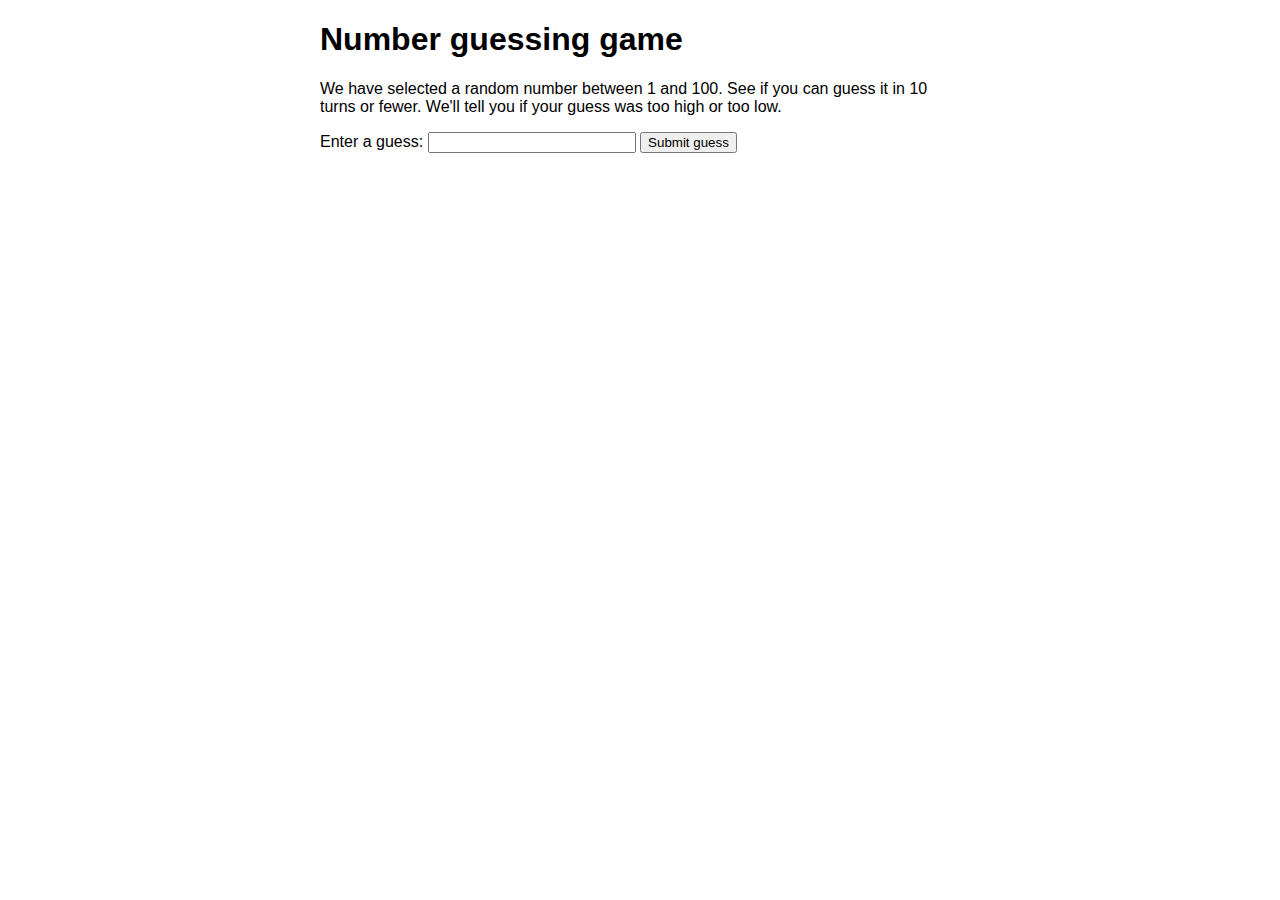
<file: number_game/index.html>
<!DOCTYPE html>
<html lang="en-US">
    <head>
        <script src="script.js" defer></script>
        <link rel="stylesheet" href="style.css">
    </head>
    <body>
  
        <h1>Number guessing game</h1>

        <p>We have selected a random number between 1 and 100. See if you can guess it in 10 turns or fewer. We'll tell you if your guess was too high or too low.</p>

        <div class="form">
        <label for="guessField">Enter a guess: </label>
        <input type="number" min="1" max="100" required id="guessField" class="guessField">
        <input type="submit" value="Submit guess" class="guessSubmit">
        </div>

        <div class="resultParas">
        <p class="guesses"></p>
        <p class="lastResult"></p>
        <p class="lowOrHi"></p>
        </div>
    </body>
</html>
</file>
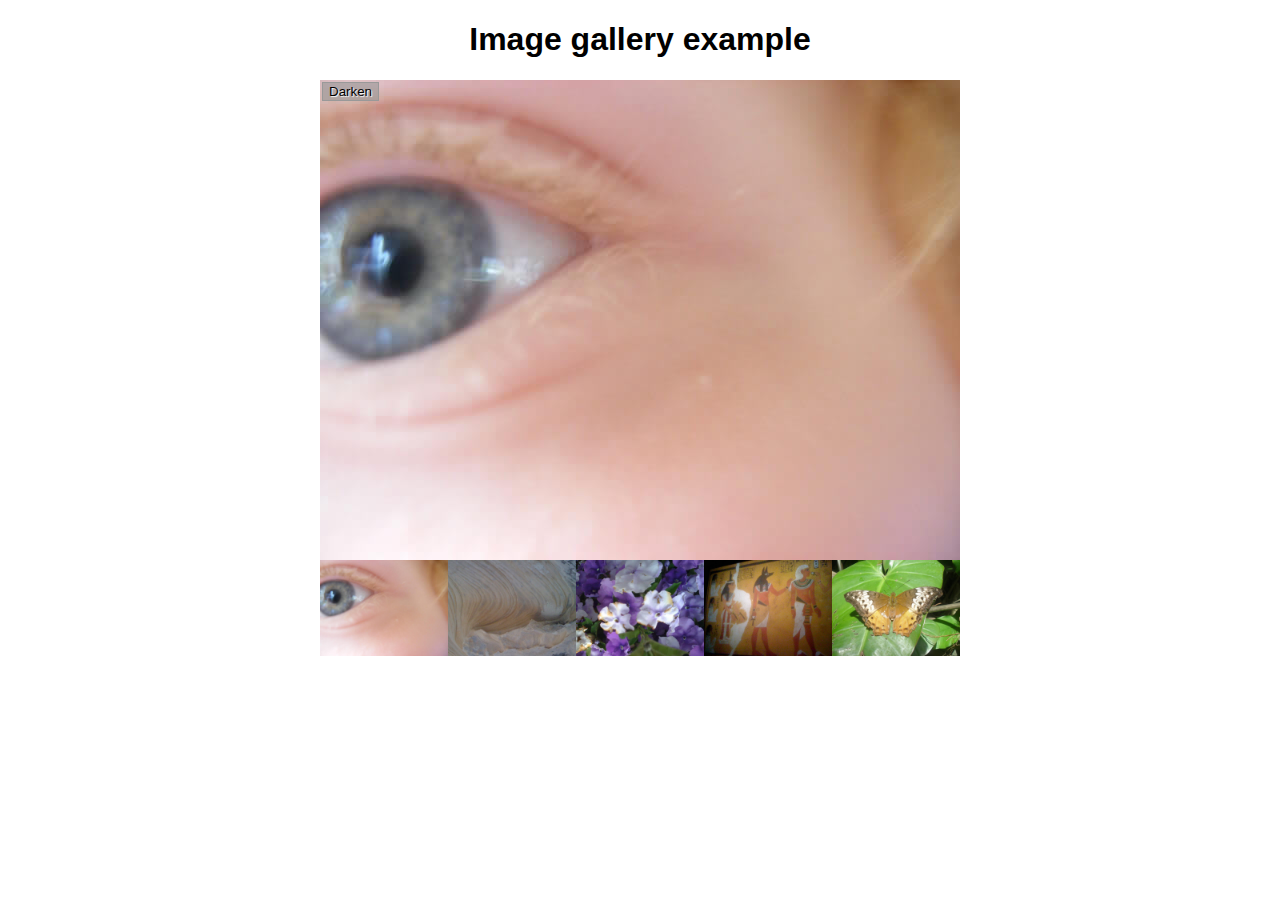
<file: imageGallery/finishedProject/index.html>
<!DOCTYPE html>
<html lang="en-us">
  <head>
    <meta charset="utf-8">

    <title>Image gallery</title>

    <link rel="stylesheet" href="style.css">
    
  </head>

  <body>
    <h1>Image gallery example</h1>

    <div class="full-img">
      <img class="displayed-img" src="images/pic1.jpg" alt="Closeup of a human eye">
      <div class="overlay"></div>
      <button class="dark">Darken</button>
    </div>

    <div class="thumb-bar">
      

    </div>
    <script src="main.js"></script>
  </body>
</html>
</file>
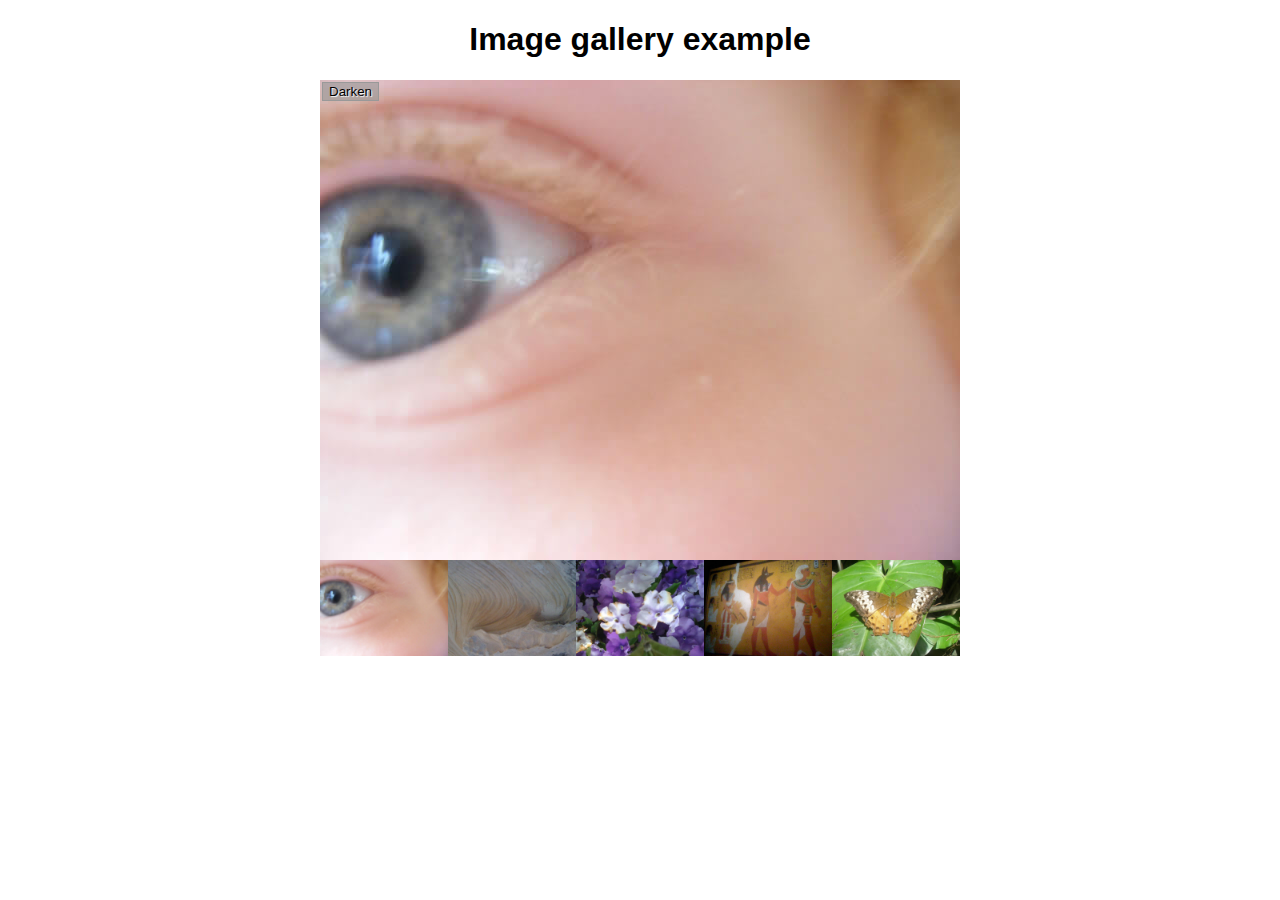
<file: imageGallery/startingResource/index.html>
<!DOCTYPE html>
<html lang="en-us">
  <head>
    <meta charset="utf-8">

    <title>Image gallery</title>

    <link rel="stylesheet" href="style.css">
    
  </head>

  <body>
    <h1>Image gallery example</h1>

    <div class="full-img">
      <img class="displayed-img" src="images/pic1.jpg" alt="Closeup of a human eye">
      <div class="overlay"></div>
      <button class="dark">Darken</button>
    </div>

    <div class="thumb-bar">

      
    </div>
    <script src="main.js"></script>
  </body>
</html>
</file>
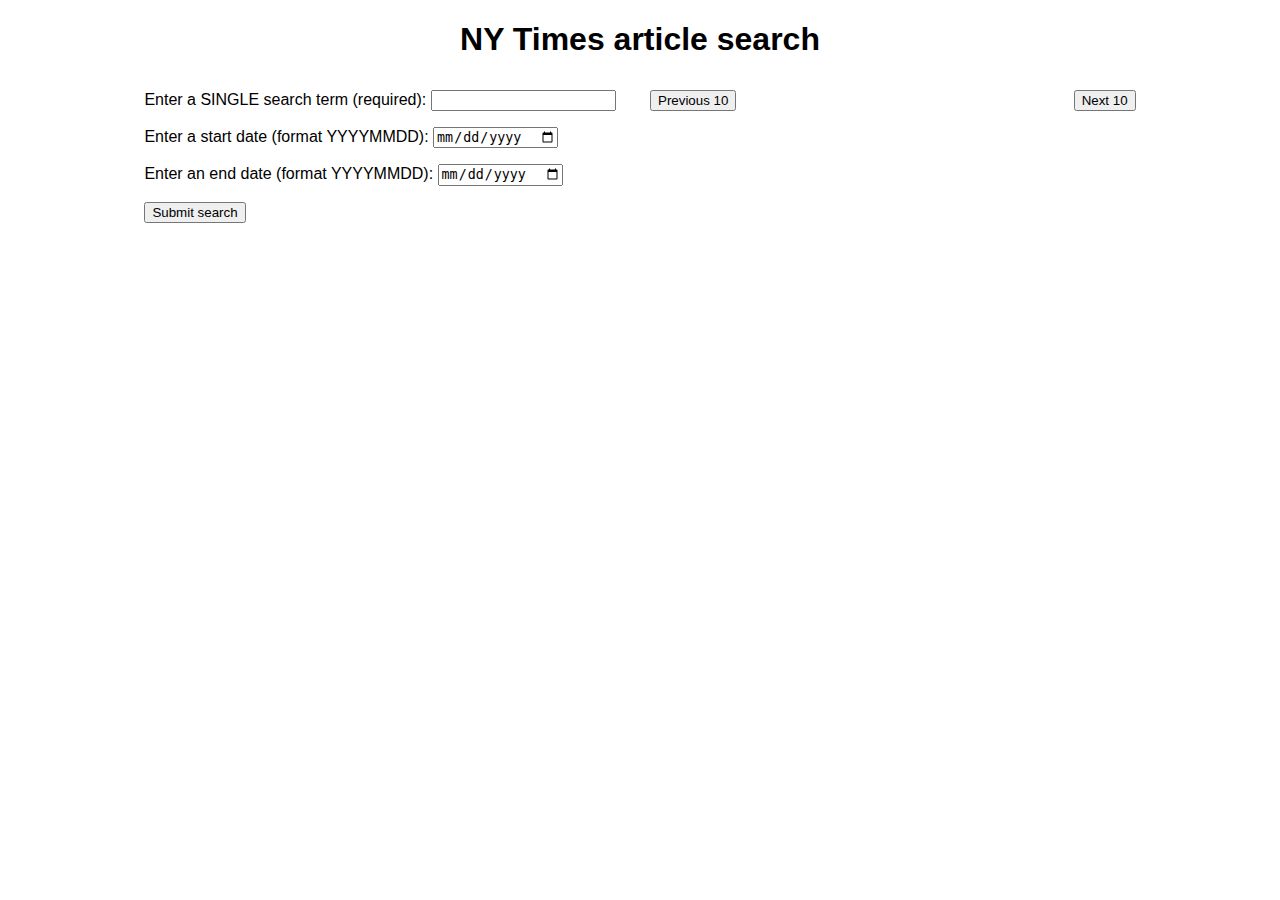
<file: NYTimeAPI/finished/index.html>
<!DOCTYPE html>
<html lang="en-us">
  <head>
    <meta charset="utf-8">
    <meta name="viewport" content="width=device-width, initial-scale=1.0">
    <title>NY Times API example</title>
  <script src="script.js" defer></script>
    <link href="style.css" rel="stylesheet">
  </head>
<body>
  <h1>NY Times article search</h1>

  <div class="wrapper">

    <div class="controls">
      <form>
        <p>
          <label for="search">Enter a SINGLE search term (required): </label>
          <input type="text" id="search" class="search" required>
        </p>
        <p>
          <label for="start-date">Enter a start date (format YYYYMMDD): </label>
          <input type="date" id="start-date" class="start-date" pattern="[0-9]{8}">
        </p>
        <p>
          <label for="end-date">Enter an end date (format YYYYMMDD): </label>
          <input type="date" id="end-date" class="end-date" pattern="[0-9]{8}">
        </p>
        <p>
          <button class="submit">Submit search</button>
        </p>
      </form>
    </div>

    <div class="results">
      <nav>
        <button class="prev">Previous 10</button>
        <button class="next">Next 10</button>
      </nav>

      <section>
      </section>
    </div>

  </div>

</body>
</html>
</file>
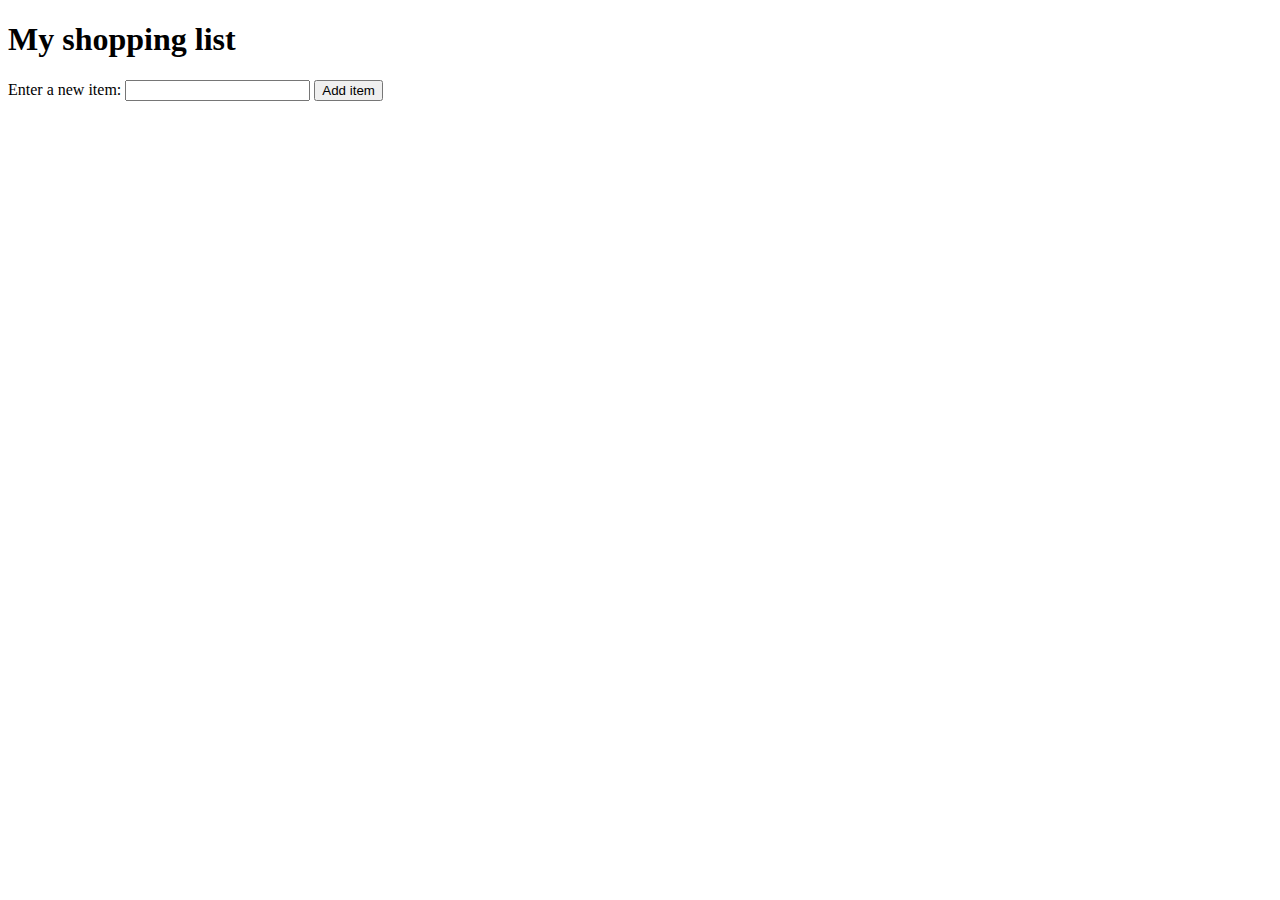
<file: shoppingList/finished/index.html>
<!DOCTYPE html>
<html lang="en-us">
  <head>
    <meta charset="utf-8">
    <meta name="viewport" content="width=device-width, initial-scale=1.0">
    <title>Shopping list example</title>
    <style>
      li {
        margin-bottom: 10px;
      }

      li button {
        font-size: 8px;
        margin-left: 20px;
        color: #666;
      }
    </style>
  </head>
  <body>
    <script  src="script.js" defer></script>
    <h1>My shopping list</h1>

    <div>
      <label for="item">Enter a new item:</label>
      <input type="text" name="item" id="item">
      <button>Add item</button>
    </div>

    <ul>

    </ul>

    
  </body>
</html>
</file>
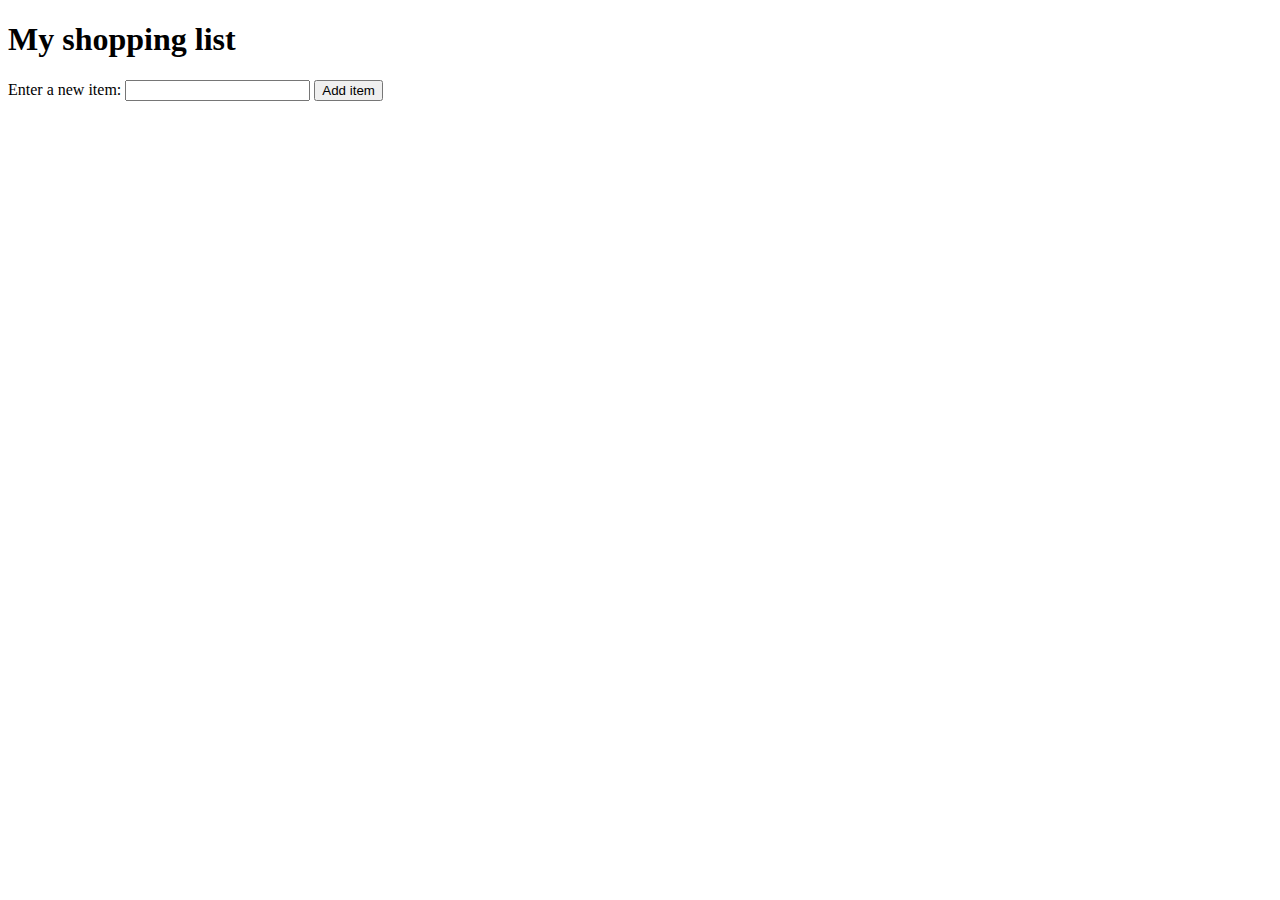
<file: shoppingList/startingResource/index.html>
<!DOCTYPE html>
<html lang="en-us">
  <head>
    <meta charset="utf-8">
    <meta name="viewport" content="width=device-width, initial-scale=1.0">
    <title>Shopping list example</title>
    <style>
      li {
        margin-bottom: 10px;
      }

      li button {
        font-size: 8px;
        margin-left: 20px;
        color: #666;
      }
    </style>
  </head>
  <body>

    <h1>My shopping list</h1>

    <div>
      <label for="item">Enter a new item:</label>
      <input type="text" name="item" id="item">
      <button>Add item</button>
    </div>

    <ul>

    </ul>

    <script>
        
    </script>
  </body>
</html>
</file>
<file: number_game/style.css>
html {
    font-family: sans-serif;
  }

  body {
    width: 50%;
    max-width: 800px;
    min-width: 480px;
    margin: 0 auto;
  }
  
  .form input[type="number"] {
    width: 200px;
  }

  .lastResult {
    color: white;
    padding: 3px;
  }
</file>
<file: imageGallery/finishedProject/style.css>
h1 {
  font-family: helvetica, arial, sans-serif;
  text-align: center;
}

body {
  width: 640px;
  margin: 0 auto;
}

.full-img {
  position: relative;
  display: block;
  width: 640px;
  height: 480px;
}

.overlay {
  position: absolute;
  top: 0;
  left: 0;
  width: 640px;
  height: 480px;
  background-color: rgba(0,0,0,0);
}

button {
  border: 0;
  background: rgba(150,150,150,0.6);
  text-shadow: 1px 1px 1px white;
  border: 1px solid #999;
  position: absolute;
  cursor: pointer;
  top: 2px;
  left: 2px;
}

.thumb-bar img {
  display: block;
  width: 20%;
  float: left;
  cursor: pointer;
}
</file>
<file: imageGallery/startingResource/style.css>
h1 {
  font-family: helvetica, arial, sans-serif;
  text-align: center;
}

body {
  width: 640px;
  margin: 0 auto;
}

.full-img {
  position: relative;
  display: block;
  width: 640px;
  height: 480px;
}

.overlay {
  position: absolute;
  top: 0;
  left: 0;
  width: 640px;
  height: 480px;
  background-color: rgba(0,0,0,0);
}

button {
  border: 0;
  background: rgba(150,150,150,0.6);
  text-shadow: 1px 1px 1px white;
  border: 1px solid #999;
  position: absolute;
  cursor: pointer;
  top: 2px;
  left: 2px;
}

.thumb-bar img {
  display: block;
  width: 20%;
  float: left;
  cursor: pointer;
}
</file>
<file: NYTimeAPI/finished/style.css>
body {
    font-family: sans-serif;
  }
  
  .wrapper {
    width: 80%;
    margin: 0 auto;
    display: flex;
  }
  
  .controls, .results {
    flex: 1;
    padding: 10px;
  }
  
  form p:nth-of-type(1) {
    margin-top: 0;
  }
  
  h1 {
    text-align: center;
  }
  
  h2 {
    font-size: 20px;
  }
  
  article p {
    font-size: 14px;
    line-height: 1.5;
  }
  
  article p.keywords {
    line-height: 2;
  }
  
  nav {
    margin-bottom: 50px;
  }
  
  .prev {
    float: left;
  }
  
  .next {
    float: right;
  }
  
  article {
    padding: 10px;
    margin-bottom: 20px;
    background-color: #ddd;
    border: 1px solid #ccc;
  }
  
  img {
    float: right;
    margin-left: 20px;
    max-width: 200px;
  }
  
  span {
    background-color: #ccc;
    padding: 5px;
    margin: 5px;
  }
</file>
